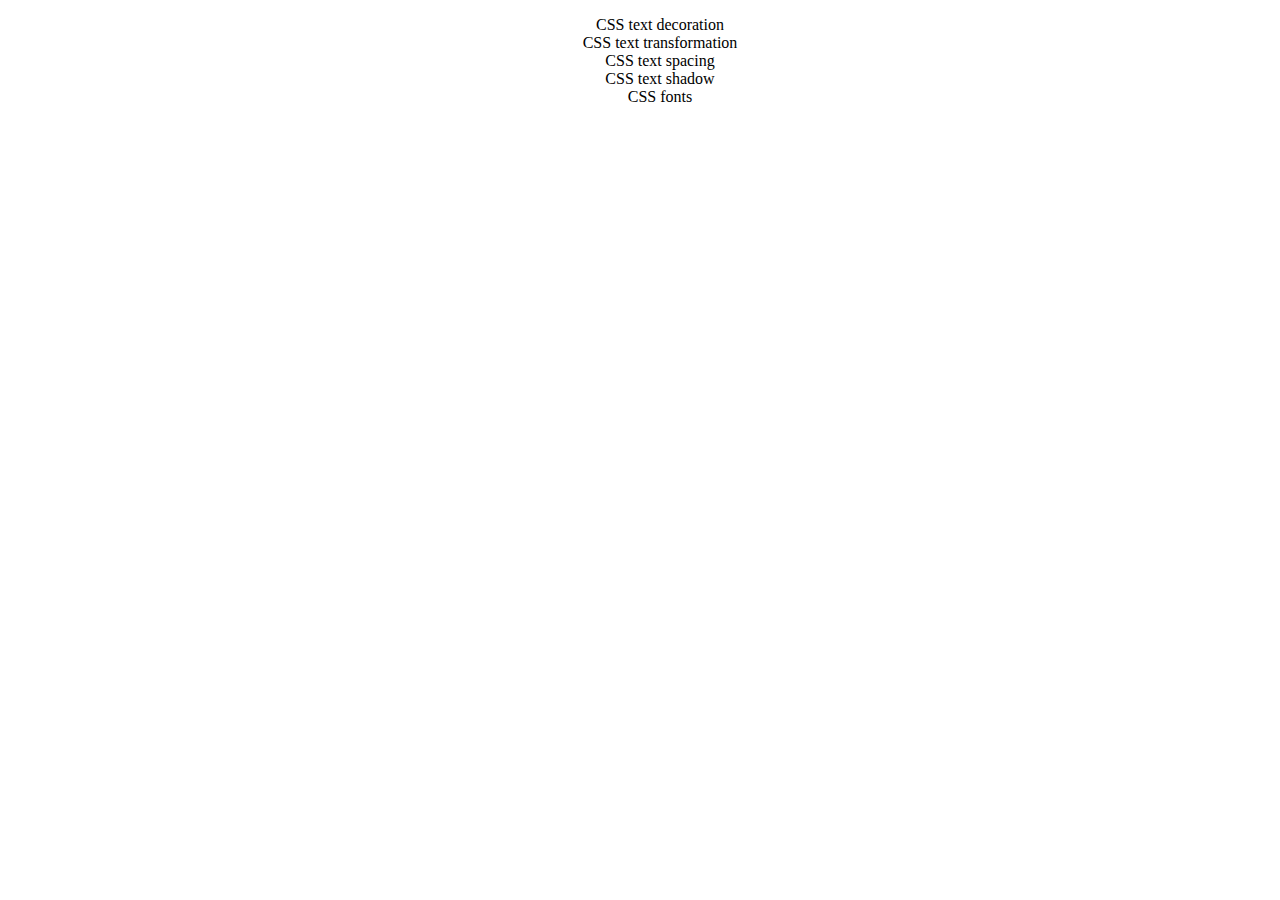
<file: index.html>
<!DOCTYPE html>
<html lang="en">
  <head>
    <meta charset="UTF-8" />
    <meta name="viewport" content="width=device-width, initial-scale=1.0" />
    <link rel="stylesheet" href="style.css" />
    <title>concepts list</title>
  </head>
  <body>
    <ul>
      <li><a href="/textDecoration.html">CSS text decoration</a></li>
      <li><a href="/textTransformation.html">CSS text transformation</a></li>
      <li><a href="/textSpacing.html">CSS text spacing</a></li>
      <li><a href="/textShadow.html">CSS text shadow</a></li>
      <li><a href="/fonts.html">CSS fonts</a></li>
    </ul>
  </body>
</html>
</file>
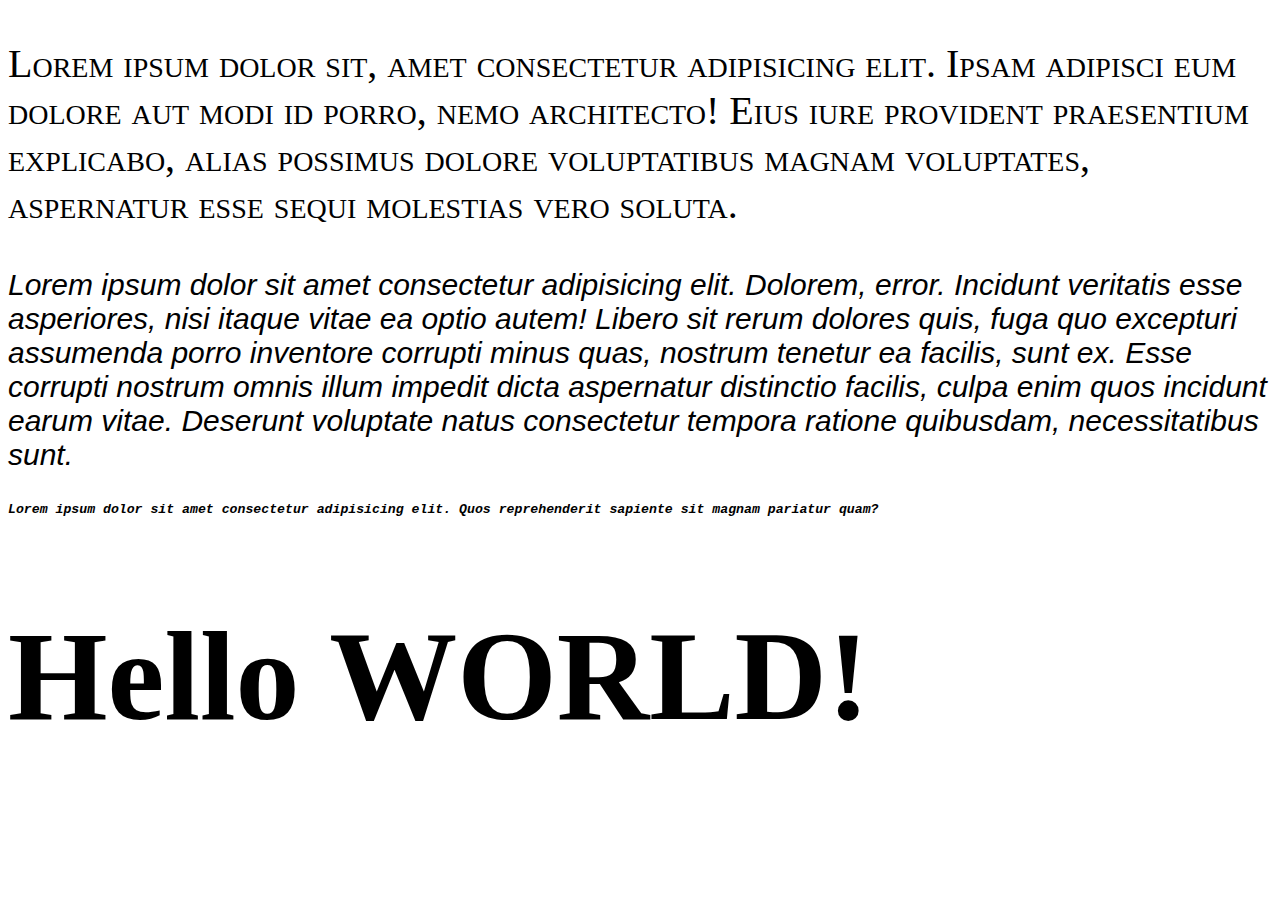
<file: fonts.html>
<!DOCTYPE html>
<html lang="en">
  <head>
    <meta charset="UTF-8" />
    <meta name="viewport" content="width=device-width, initial-scale=1.0" />
    <link rel="stylesheet" href="fonts.css" />
    <title>CSS fonts</title>
  </head>
  <body>
    <p class="paragraph1 normal small">
      Lorem ipsum dolor sit, amet consectetur adipisicing elit. Ipsam adipisci
      eum dolore aut modi id porro, nemo architecto! Eius iure provident
      praesentium explicabo, alias possimus dolore voluptatibus magnam
      voluptates, aspernatur esse sequi molestias vero soluta.
    </p>
    <p class="paragraph2 italic normalWeight">
      Lorem ipsum dolor sit amet consectetur adipisicing elit. Dolorem, error.
      Incidunt veritatis esse asperiores, nisi itaque vitae ea optio autem!
      Libero sit rerum dolores quis, fuga quo excepturi assumenda porro
      inventore corrupti minus quas, nostrum tenetur ea facilis, sunt ex. Esse
      corrupti nostrum omnis illum impedit dicta aspernatur distinctio facilis,
      culpa enim quos incidunt earum vitae. Deserunt voluptate natus consectetur
      tempora ratione quibusdam, necessitatibus sunt.
    </p>
    <p class="paragraph3 oblique bold  normalVariant">
      Lorem ipsum dolor sit amet consectetur adipisicing elit. Quos
      reprehenderit sapiente sit magnam pariatur quam?
    </p>
    <h1>Hello WORLD!</h1>
  </body>
</html>
</file>
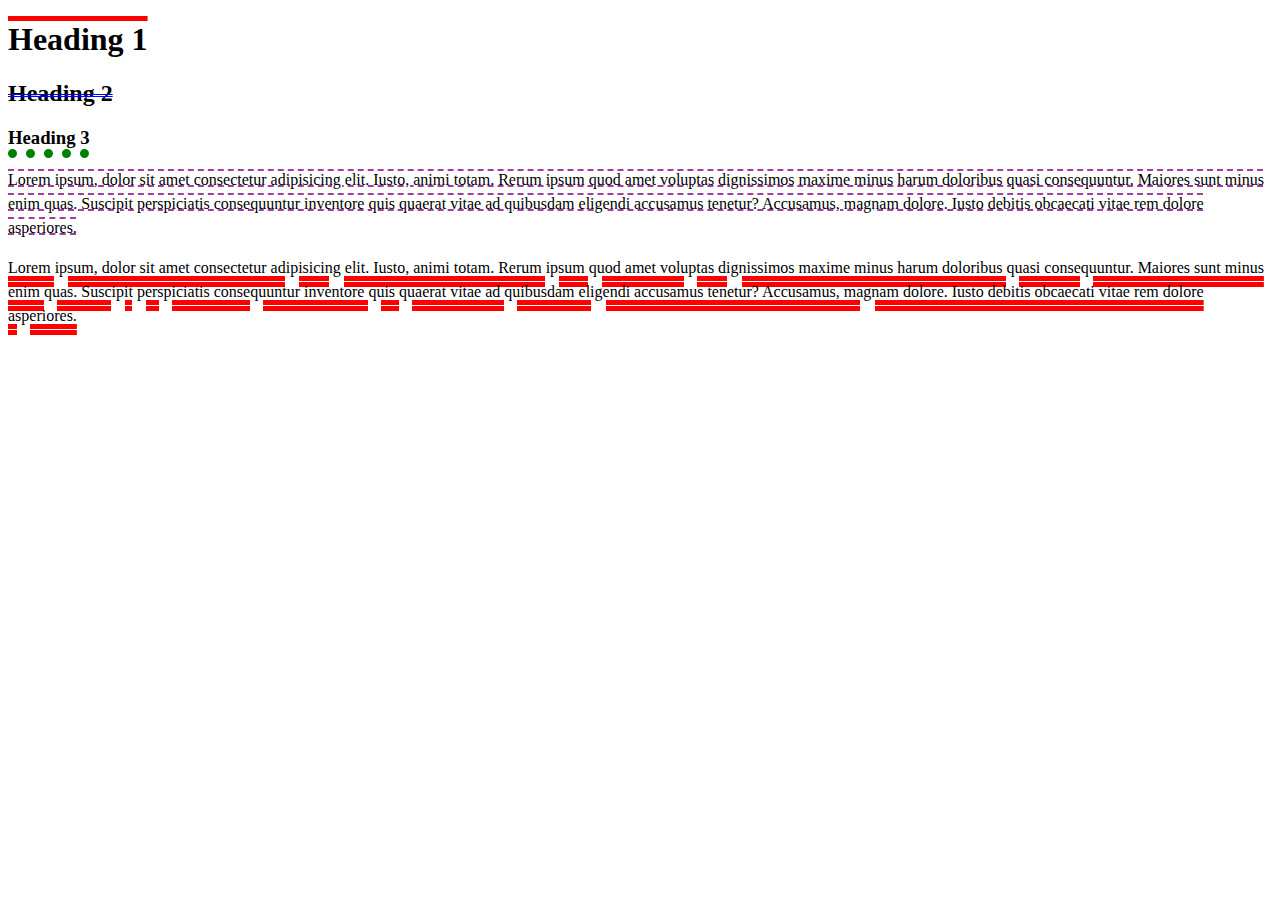
<file: textDecoration.html>
<!DOCTYPE html>
<html lang="en">
  <head>
    <meta charset="UTF-8" />
    <meta name="viewport" content="width=device-width, initial-scale=1.0" />
    <link rel="stylesheet" href="/textDecoration.css" />
    <title>CSS text decoration</title>
  </head>
  <body>
    <h1>Heading 1</h1>
    <h2>Heading 2</h2>
    <h3>Heading 3</h3>
    <p>
      Lorem ipsum, dolor sit amet consectetur adipisicing elit. Iusto, animi
      totam. Rerum ipsum quod amet voluptas dignissimos maxime minus harum
      doloribus quasi consequuntur. Maiores sunt minus enim quas. Suscipit
      perspiciatis consequuntur inventore quis quaerat vitae ad quibusdam
      eligendi accusamus tenetur? Accusamus, magnam dolore. Iusto debitis
      obcaecati vitae rem dolore asperiores.
    </p>

    <p class="textDecorationShorthand">
      Lorem ipsum, dolor sit amet consectetur adipisicing elit. Iusto, animi
      totam. Rerum ipsum quod amet voluptas dignissimos maxime minus harum
      doloribus quasi consequuntur. Maiores sunt minus enim quas. Suscipit
      perspiciatis consequuntur inventore quis quaerat vitae ad quibusdam
      eligendi accusamus tenetur? Accusamus, magnam dolore. Iusto debitis
      obcaecati vitae rem dolore asperiores.
    </p>
  </body>
</html>
</file>
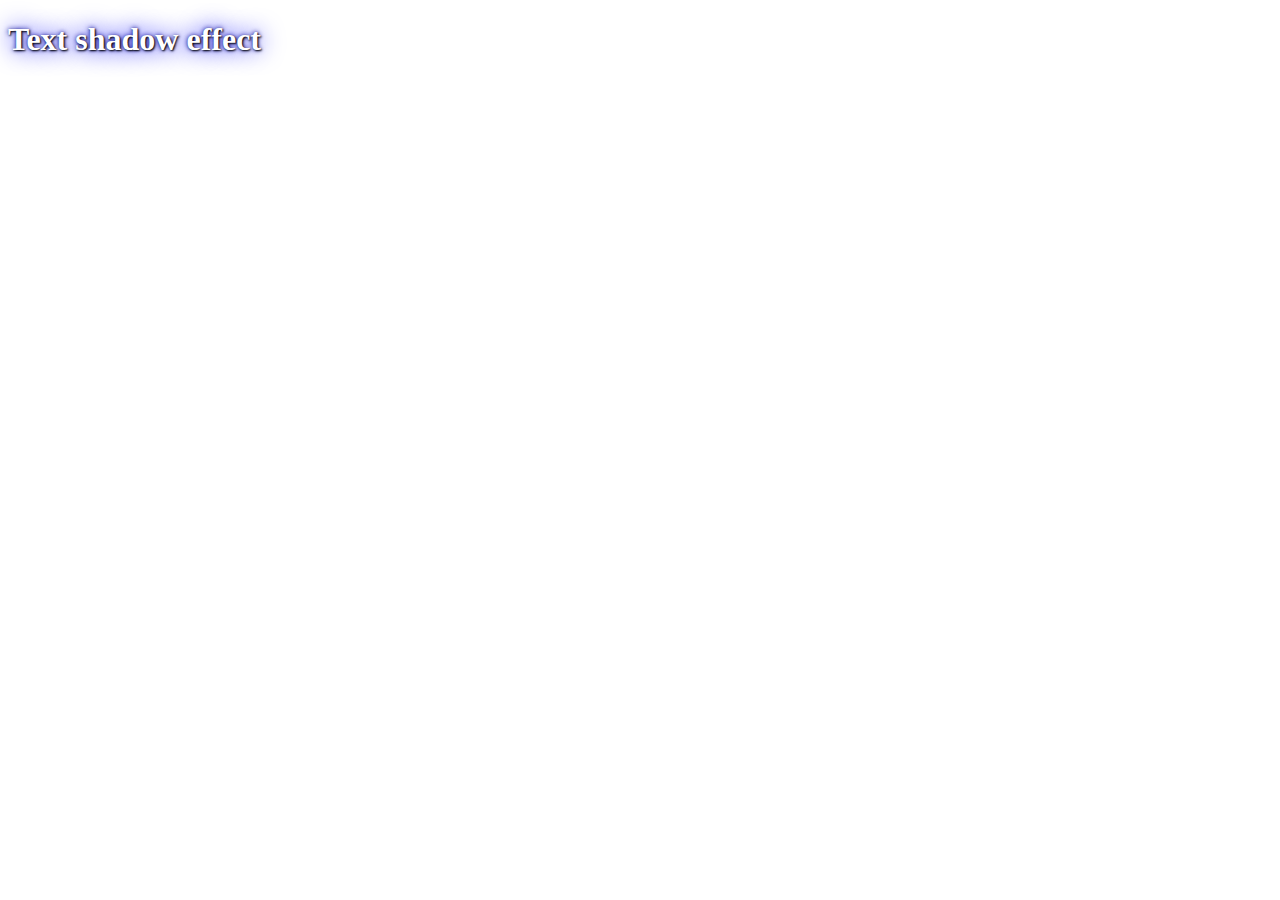
<file: textShadow.html>
<!DOCTYPE html>
<html lang="en">
  <head>
    <meta charset="UTF-8" />
    <meta name="viewport" content="width=device-width, initial-scale=1.0" />
    <link rel="stylesheet" href="/textShadow.css" />
    <title>CSS text shadow</title>
  </head>
  <body>
    <h1>Text shadow effect</h1>
  </body>
</html>
</file>
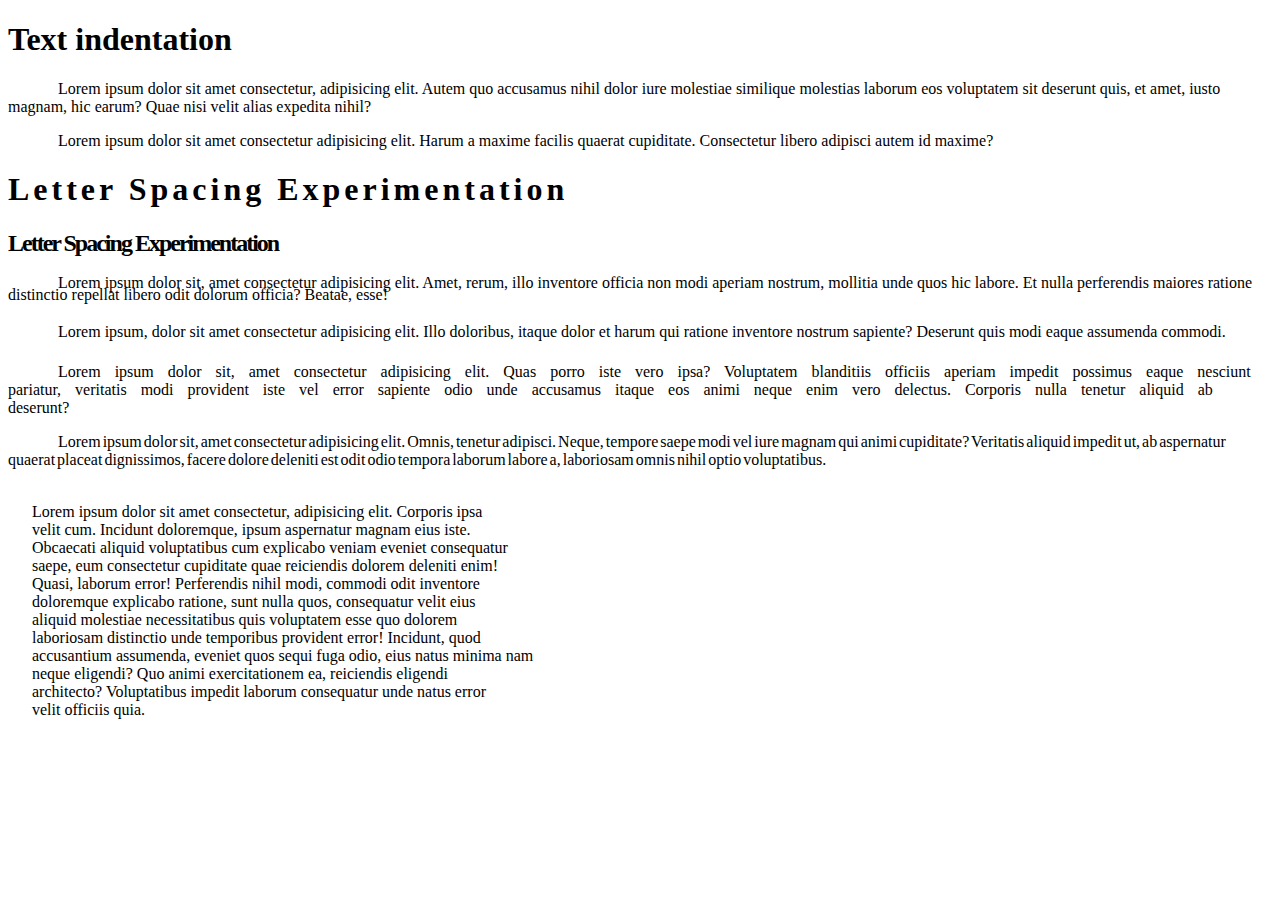
<file: textSpacing.html>
<!DOCTYPE html>
<html lang="en">
  <head>
    <meta charset="UTF-8" />
    <meta name="viewport" content="width=device-width, initial-scale=1.0" />
    <link rel="stylesheet" href="/textSpacing.css" />
    <title>CSS text spacing</title>
  </head>
  <body>
    <h1>Text indentation</h1>
    <p>
      Lorem ipsum dolor sit amet consectetur, adipisicing elit. Autem quo
      accusamus nihil dolor iure molestiae similique molestias laborum eos
      voluptatem sit deserunt quis, et amet, iusto magnam, hic earum? Quae nisi
      velit alias expedita nihil?
    </p>
    <p>
      Lorem ipsum dolor sit amet consectetur adipisicing elit. Harum a maxime
      facilis quaerat cupiditate. Consectetur libero adipisci autem id maxime?
    </p>
    <h1 class="letterSpacingExperimentation1">
      Letter Spacing Experimentation
    </h1>
    <h2 class="letterSpacingExperimentation2">
      Letter Spacing Experimentation
    </h2>
    <p class="small">
      Lorem ipsum dolor sit, amet consectetur adipisicing elit. Amet, rerum,
      illo inventore officia non modi aperiam nostrum, mollitia unde quos hic
      labore. Et nulla perferendis maiores ratione distinctio repellat libero
      odit dolorum officia? Beatae, esse!
    </p>
    <p class="big">
      Lorem ipsum, dolor sit amet consectetur adipisicing elit. Illo doloribus,
      itaque dolor et harum qui ratione inventore nostrum sapiente? Deserunt
      quis modi eaque assumenda commodi.
    </p>
    <p class="one">
      Lorem ipsum dolor sit, amet consectetur adipisicing elit. Quas porro iste
      vero ipsa? Voluptatem blanditiis officiis aperiam impedit possimus eaque
      nesciunt pariatur, veritatis modi provident iste vel error sapiente odio
      unde accusamus itaque eos animi neque enim vero delectus. Corporis nulla
      tenetur aliquid ab deserunt?
    </p>
    <p class="two">
      Lorem ipsum dolor sit, amet consectetur adipisicing elit. Omnis, tenetur
      adipisci. Neque, tempore saepe modi vel iure magnam qui animi cupiditate?
      Veritatis aliquid impedit ut, ab aspernatur quaerat placeat dignissimos,
      facere dolore deleniti est odit odio tempora laborum labore a, laboriosam
      omnis nihil optio voluptatibus.
    </p>
    <p class="whiteSpaceExperimentation">
      Lorem ipsum dolor sit amet consectetur, adipisicing elit. Corporis ipsa
      velit cum. Incidunt doloremque, ipsum aspernatur magnam eius iste.
      Obcaecati aliquid voluptatibus cum explicabo veniam eveniet consequatur
      saepe, eum consectetur cupiditate quae reiciendis dolorem deleniti enim!
      Quasi, laborum error! Perferendis nihil modi, commodi odit inventore
      doloremque explicabo ratione, sunt nulla quos, consequatur velit eius
      aliquid molestiae necessitatibus quis voluptatem esse quo dolorem
      laboriosam distinctio unde temporibus provident error! Incidunt, quod
      accusantium assumenda, eveniet quos sequi fuga odio, eius natus minima nam
      neque eligendi? Quo animi exercitationem ea, reiciendis eligendi
      architecto? Voluptatibus impedit laborum consequatur unde natus error
      velit officiis quia.
    </p>
  </body>
</html>
</file>
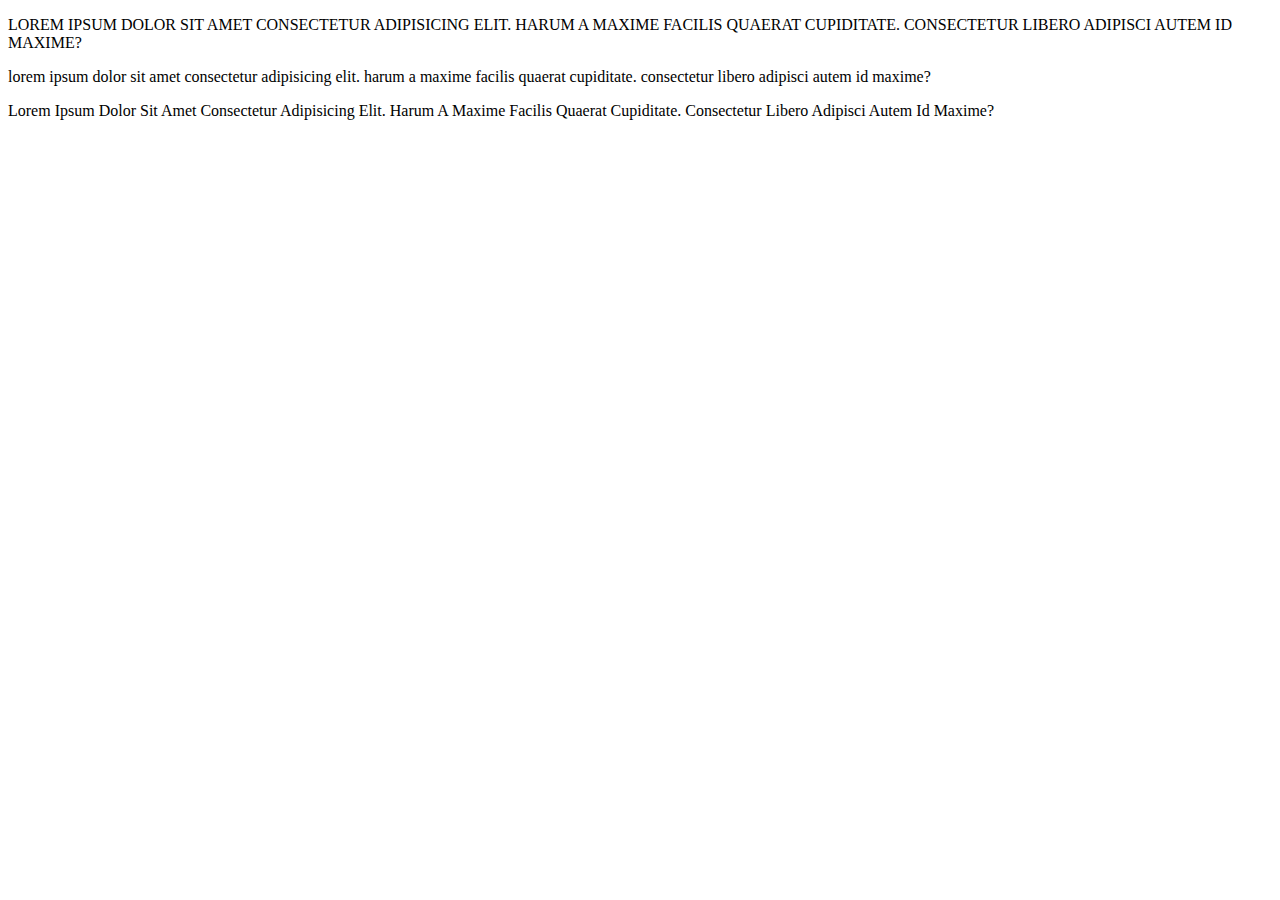
<file: textTransformation.html>
<!DOCTYPE html>
<html lang="en">
  <head>
    <meta charset="UTF-8" />
    <meta name="viewport" content="width=device-width, initial-scale=1.0" />
    <link rel="stylesheet" href="/textTransformation.css" />
    <title>CSS text transformation</title>
  </head>
  <body>
    <p class="uppercase">
      Lorem ipsum dolor sit amet consectetur adipisicing elit. Harum a maxime
      facilis quaerat cupiditate. Consectetur libero adipisci autem id maxime?
    </p>
    <p class="lowercase">
      Lorem ipsum dolor sit amet consectetur adipisicing elit. Harum a maxime
      facilis quaerat cupiditate. Consectetur libero adipisci autem id maxime?
    </p>
    <p class="capitalize">
      Lorem ipsum dolor sit amet consectetur adipisicing elit. Harum a maxime
      facilis quaerat cupiditate. Consectetur libero adipisci autem id maxime?
    </p>
  </body>
</html>
</file>
<file: style.css>
li {
  list-style-type: none;
}

li a {
  color: #000;
  text-decoration: none;
  display: block;
  text-align: center;
}

li a:hover {
  background-color: #555;
  color: white;
}
</file>
<file: fonts.css>
body {
  font-size: 100%;
}

h1 {
  font-size: 10vw;
}

.paragraph1 {
  font-family: "Times New Roman", Times, serif;
  font-size: 2.5em;
}

.paragraph2 {
  font-family: "Arial", Helvetica, sans-serif;
  font-size: 1.875em;
}

.paragraph3 {
  font-family: "Courier New", Courier, monospace;
  font-size: 0.825em;
}

/* CSS FONT STYLE */

.normal {
  font-style: normal;
}

.italic {
  font-style: italic;
}

.oblique {
  font-style: oblique;
}

/* CSS FONT WEIGHT */

.normalWeight {
  font-weight: normal;
}

.bold {
  font-weight: bold;
}

/* CSS FONT VARIANT */

.normalVariant {
  font-variant: normal;
}

.small {
  font-variant: small-caps;
}
</file>
<file: textDecoration.css>
h1 {
  text-decoration-line: overline;
  text-decoration-color: red;
  text-decoration-style: solid;
  text-decoration-thickness: 5px;
}

h2 {
  text-decoration-line: line-through;
  text-decoration-color: blue;
  text-decoration-style: double;
  text-decoration-thickness: 1px;
}

h3 {
  text-decoration-line: underline;
  text-decoration-color: green;
  text-decoration-style: dotted;
  text-decoration-thickness: 50%;
}

p {
  text-decoration-line: overline underline;
  line-height: 1.5em;
  text-decoration-color: purple;
  text-decoration-style: dashed;
}

.textDecorationShorthand{
    text-decoration: underline red double 5px;
}
</file>
<file: textShadow.css>
h1 {
  color: white;
  text-shadow: 1px 1px 2px black, 0 0 25px blue, 0 0 5px darkblue;
}
</file>
<file: textSpacing.css>
/* TEXT INDENTATION */

p {
  text-indent: 50px;
}

/* LETTER SPACING */

.letterSpacingExperimentation1 {
  letter-spacing: 4px;
}

.letterSpacingExperimentation2 {
  letter-spacing: -2px;
}

/* LINE HEIGHT */

.small {
  line-height: 0.8;
}

.big {
  line-height: 1.8;
}

/* WORD SPACING */

.one {
  word-spacing: 10px;
}

.two {
  word-spacing: -2px;
}

/* WHITE SPACE */

.whiteSpaceExperimentation {
  /* white-space: nowrap; */
  white-space: pre-wrap;
}
</file>
<file: textTransformation.css>
.uppercase{
    text-transform: uppercase;
}

.lowercase{
    text-transform: lowercase;
}

.capitalize{
    text-transform: capitalize;
}
</file>
